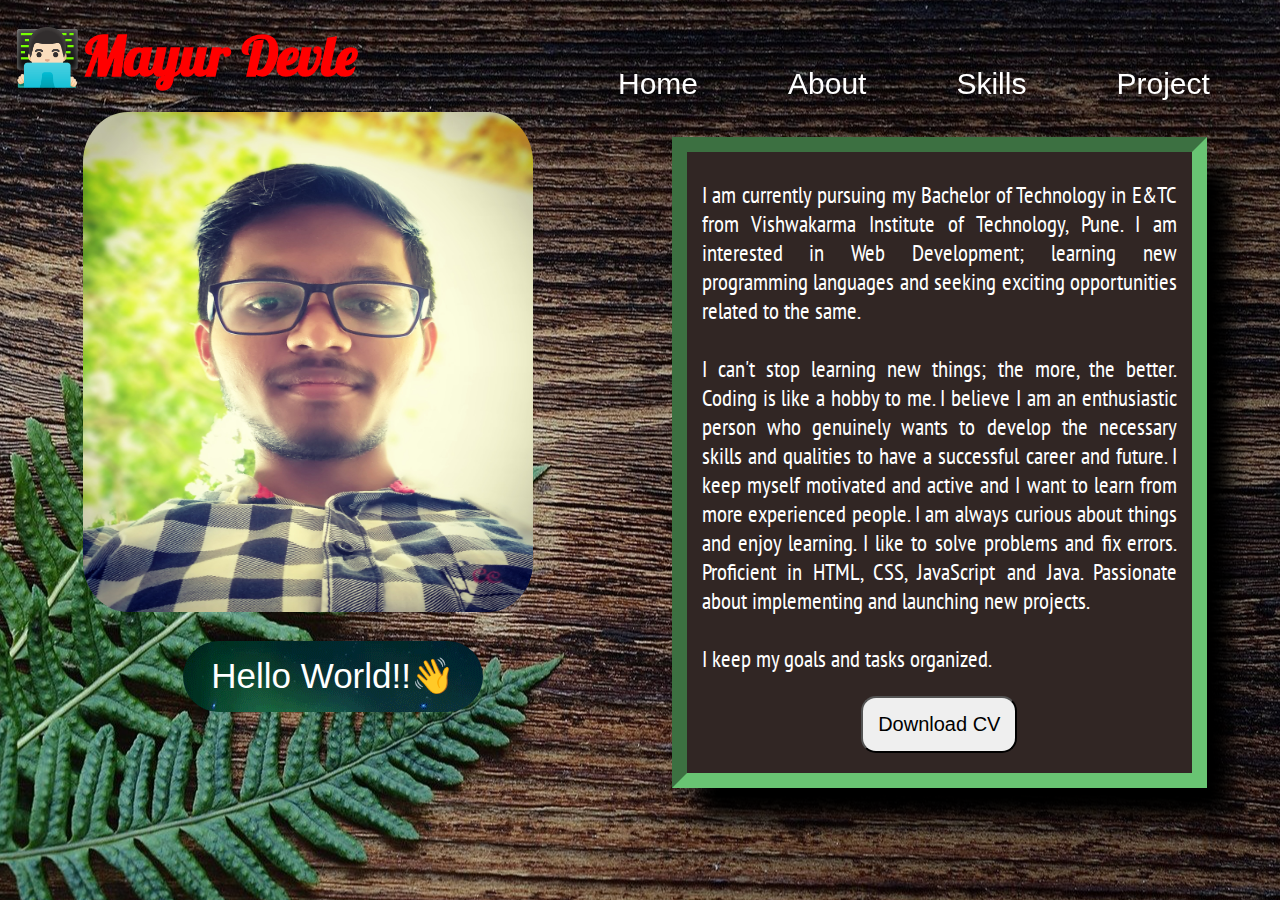
<file: about.html>
<!DOCTYPE html>
<html lang="en">

<head>
    <meta charset="UTF-8">
    <meta http-equiv="X-UA-Compatible" content="IE=edge">
    <meta name="viewport" content="width=device-width, initial-scale=1.0">
    <link href="https://fonts.googleapis.com/css2?family=Lobster&display=swap" rel="stylesheet">
    <link href="https://fonts.googleapis.com/css2?family=PT+Sans+Narrow&display=swap" rel="stylesheet">

    <link rel="stylesheet" href="style.css">
    <title>Mayur's Portfolio</title>
</head>

<body>
    <header>
        <h1 id="my-name">
            <a href="index.html">👨🏻‍💻Mayur Devle</a>
        </h1>

        <nav class="navbar">
            <ul>
                <li><a href="index.html">Home</a></li>
                <li><a href="about.html">About</a></li>
                <li><a href="skills.html">Skills</a></li>
                <li><a href="project.html">Project</a></li>
                <li><a href="contact.html">Contact</a></li>
            </ul>
        </nav>
    </header>

    <div class="container-1">

        <div id="myself">
            <img src="Images/Myself.jpg" alt="Mayur_Devle">
            <figcaption>Hello World!!👋</figcaption>
        </div>

        <div class="intro">
            <p>
                I am currently pursuing my Bachelor of Technology in E&TC from Vishwakarma Institute of Technology,
                Pune.
                I am interested in Web Development; learning new programming languages and seeking exciting
                opportunities
                related to the same. <br><br>
                I can't stop learning new things; the more, the better. Coding is like a hobby to me. I believe I am an
                enthusiastic person who genuinely wants to develop the necessary skills and qualities to have a
                successful
                career and future. I keep myself motivated and active and I want to learn from more experienced people.
                I am always curious about things and enjoy learning. I like to solve problems and fix errors. Proficient
                in
                HTML, CSS, JavaScript and Java. Passionate about implementing and launching new projects. <br><br>
                I keep my goals and tasks organized.
            </p>
            <p id="resume">
                <a href="http://" target="_blank">
                    <button class="cv">Download CV</button>
                </a>
            </p>
        </div>

    </div>



</body>

</html>
</file>
<file: style.css>
* {
    box-sizing: border-box;
}

.navbar {
    width: 100%;
    position: fixed;
    top: 33px;
    left: 533px;
}

.navbar ul {
    float: left;
}

.navbar li {
    float: left;
    color: white;
    list-style: none;
    padding: 5px;
    margin: 13px 30px;
    font-family: Arial, Helvetica, sans-serif;
    font-size: 30px;
    transition: .1s;
}

.navbar li:hover {
    color: red;
    background-color: burlywood;
    box-shadow: 0px 15px 10px black;
    border-radius: 8px;
    transform: scale(1.2);
}

.navbar li a {
    padding: 15px 10px;
    text-decoration: none;
    color: inherit;
    transition: .2s;
}

.my-img {
    height: 322px;
    width: 560px;
    margin-top: 150px;
    position: relative;
    float: right;
}

.my-img img {
    height: 15em;
    width: 15em;
    border-radius: 50%;
    transition: .4s;
}

.my-img img:hover {
    cursor: pointer;
    transform: scale(1.2);
    box-shadow: 0px 20px 15px black;
}

.my-img figcaption {
    width: 11em;
    padding: 5px;
    margin-top: 10px;
    position: relative;
    right: 123px;
    color: rgb(225, 192, 148);
    font-size: 50px;
    font-family: 'Bungee Shade', cursive;
}

header::before {
    background: url(Images/background-img.jpg) no-repeat center center;
    content: "";
    position: absolute;
    top: 0;
    left: 0;
    width: 100%;
    height: 100%;
    z-index: -1;
}

#my-name a {
    font-size: 55px;
    color: red;
    padding: 5px;
    position: relative;
    top: 0px;
    left: 0px;
    text-decoration: none;
    font-family: 'Lobster', cursive;
}

.container-1{
    display: grid;
    grid-gap: 5%;
    grid-template-columns: repeat(2, 2fr);
    margin-top: 5px;
}

#myself{
    text-align: center;
}

#myself > img{
    height: 500px;
    width: 450px;
    border-radius: 10%;
    transition: .4s;    
}
#myself > img:hover{
    cursor: pointer;
    box-shadow: 0px 20px 15px black;
}

#myself figcaption{
    color: white;
    background: url('Gif/Aura.gif');
    margin-left: 175px;
    margin-top: 25px;
    width: 50%;
    text-align: center;
    border-radius: 50px;
    font-size: 35px;
    padding: 15px;
    font-family:'Trebuchet MS', 'Lucida Sans Unicode', 'Lucida Grande', 'Lucida Sans', Arial, sans-serif;
}

.intro{
    border: 15px inset rgb(105, 196, 115);
    box-shadow: 25px 30px 20px black;
    background-color: #312624;
    color: white;
    margin-right: 65px;
    margin-top: 25px;
    padding: 5px 15px 5px 15px;
    text-align: justify;
    font-family: 'PT Sans Narrow', sans-serif;
    font-size: 23px;
    background-size: cover;
}

#resume{
    margin-bottom: 15px;
    text-align: center;
}

.cv{
    cursor: pointer;
    text-decoration: none;
    color: black;
    border-radius: 15px;
    padding: 15px;
    font-size: 20px;
    font-family: 'Trebuchet MS', 'Lucida Sans Unicode', 'Lucida Grande', 'Lucida Sans', Arial, sans-serif;
    transition: .4s;
}
.cv:hover{
    cursor: pointer;
    transform: scale(1.2);
    box-shadow: 0px 10px 10px;
}
</file>
